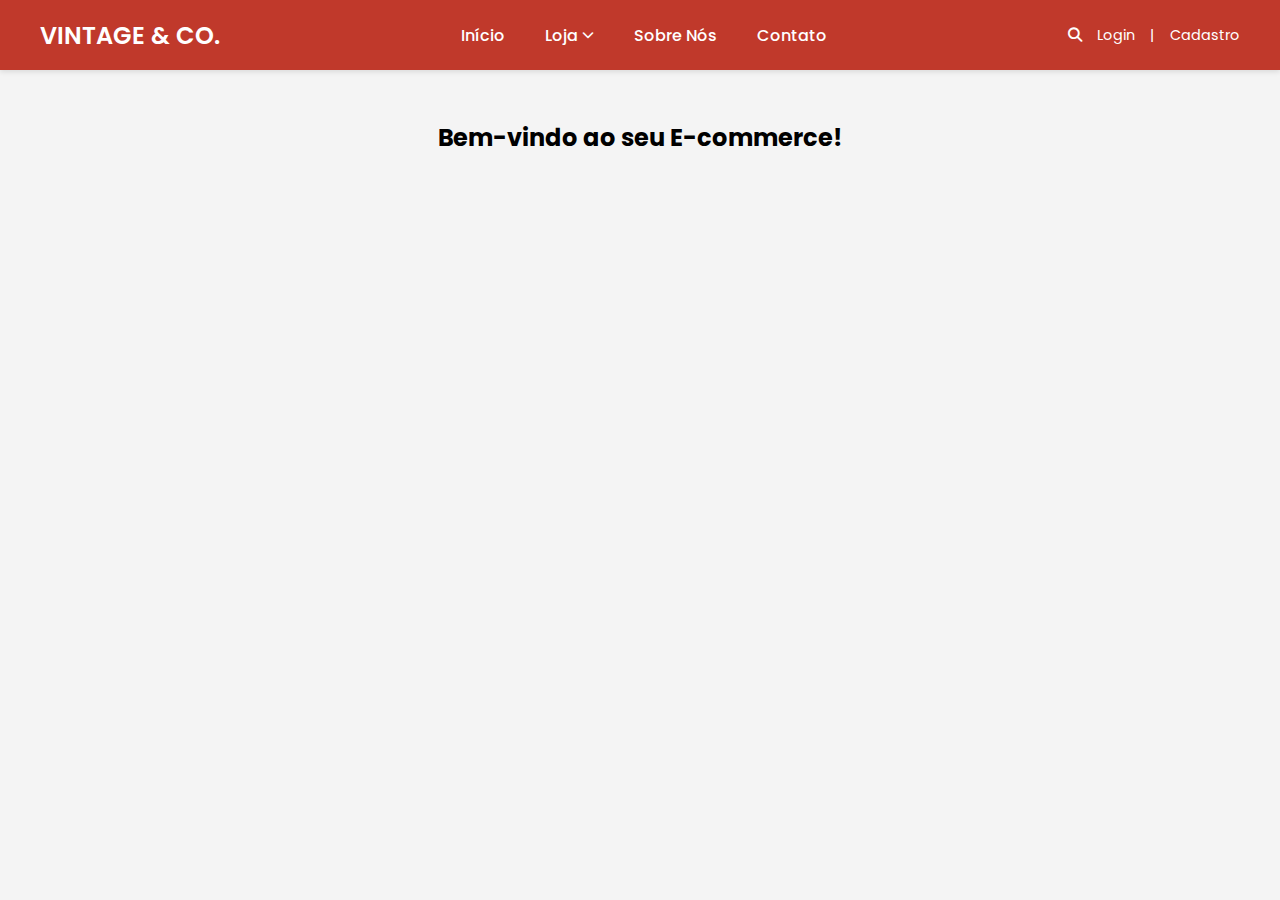
<file: index.html>
<!DOCTYPE html>
<html lang="pt-br">
<head>
    <meta charset="UTF-8">
    <meta name="viewport" content="width=device-width, initial-scale=1.0">
    <title>Sua Loja Vintage</title>
    <link rel="stylesheet" href="style.css">
    <link rel="stylesheet" href="https://cdnjs.cloudflare.com/ajax/libs/font-awesome/6.5.2/css/all.min.css">
</head>
<body>

    <header class="main-header">
        <nav class="main-nav">
            <a href="/" class="logo">
                <h1>VINTAGE & CO.</h1>
            </a>

            <ul class="nav-menu">
                <li><a href="#">Início</a></li>
                <li class="menu-item-has-children">
                    <a href="#">Loja <i class="fa-solid fa-chevron-down fa-xs"></i></a>
                    <ul class="sub-menu">
                        <li><a href="#">Blusas e Camisas</a></li>
                        <li><a href="#">Calças e Saias</a></li>
                        <li><a href="#">Vestidos e Macacões</a></li>
                        <li><a href="#">Casacos e Jaquetas</a></li>
                    </ul>
                </li>
                <li><a href="#">Sobre Nós</a></li>
                <li><a href="#">Contato</a></li>
            </ul>

            <div class="nav-icons">
                <a href="#" class="icon-link"><i class="fa-solid fa-magnifying-glass"></i></a>
                <a href="#" class="icon-link">Login</a>
                <a href="#" class="icon-link">|</a>
                <a href="#" class="icon-link">Cadastro</a>
            </div>
        </nav>
    </header>

    <main>
        <h2 style="text-align: center; padding: 50px;">Bem-vindo ao seu E-commerce!</h2>
    </main>

    <script src="script.js"></script>

</body>
</html>
</file>
<file: style.css>
/* Importando uma fonte do Google Fonts */
@import url('https://fonts.googleapis.com/css2?family=Poppins:wght@400;500;600&display=swap');

/* Reset básico e estilos gerais */
* {
    margin: 0;
    padding: 0;
    box-sizing: border-box;
}

body {
    font-family: 'Poppins', sans-serif;
    background-color: #f4f4f4; /* Cor de fundo suave */
}

a {
    text-decoration: none;
    color: inherit;
}

ul {
    list-style-type: none;
}

/* Estilos do Header e da Navegação Principal */
.main-header {
    background-color: #c0392b; /* Vermelho escuro, similar ao exemplo */
    color: #ffffff;
    padding: 0 40px;
    box-shadow: 0 2px 5px rgba(0,0,0,0.1);
}

.main-nav {
    display: flex;
    justify-content: space-between;
    align-items: center;
    height: 70px;
}

.logo h1 {
    font-size: 1.5em;
    font-weight: 600;
}

/* Estilos do Menu Principal */
.nav-menu {
    display: flex;
    gap: 30px; /* Espaçamento entre os itens */
}

.nav-menu > li > a {
    padding: 25px 5px;
    font-size: 1em;
    font-weight: 500;
    transition: color 0.3s ease;
}

.nav-menu > li > a:hover {
    color: #f1c40f; /* Cor de destaque ao passar o mouse */
}

/* Ícones da Direita */
.nav-icons {
    display: flex;
    align-items: center;
    gap: 15px;
    font-size: 0.9em;
}

.nav-icons .icon-link {
    transition: color 0.3s ease;
}

.nav-icons .icon-link:hover {
     color: #f1c40f;
}

/* ---- Estilos do Submenu ---- */

/* Container do item que terá o submenu */
.menu-item-has-children {
    position: relative; /* Essencial para o posicionamento do submenu */
}

/* O submenu em si */
.sub-menu {
    position: absolute;
    top: 100%; /* Posiciona logo abaixo do item pai */
    left: 0;
    background-color: #ffffff;
    border-radius: 0 0 5px 5px;
    box-shadow: 0 4px 8px rgba(0,0,0,0.15);
    padding: 10px 0;
    width: 220px; /* Largura do submenu */
    z-index: 100;

    /* Efeito de aparição suave */
    opacity: 0;
    visibility: hidden;
    transform: translateY(10px);
    transition: opacity 0.3s ease, transform 0.3s ease, visibility 0.3s;
}

.sub-menu a {
    display: block;
    padding: 12px 20px;
    color: #333;
    font-size: 0.9em;
    transition: background-color 0.3s ease, color 0.3s ease;
}

.sub-menu a:hover {
    background-color: #f5f5f5;
    color: #c0392b; /* Vermelho */
}

/* ---- Lógica de Aparição do Submenu (via CSS Hover) ---- */
.menu-item-has-children:hover > .sub-menu {
    opacity: 1;
    visibility: visible;
    transform: translateY(0);
}
</file>
